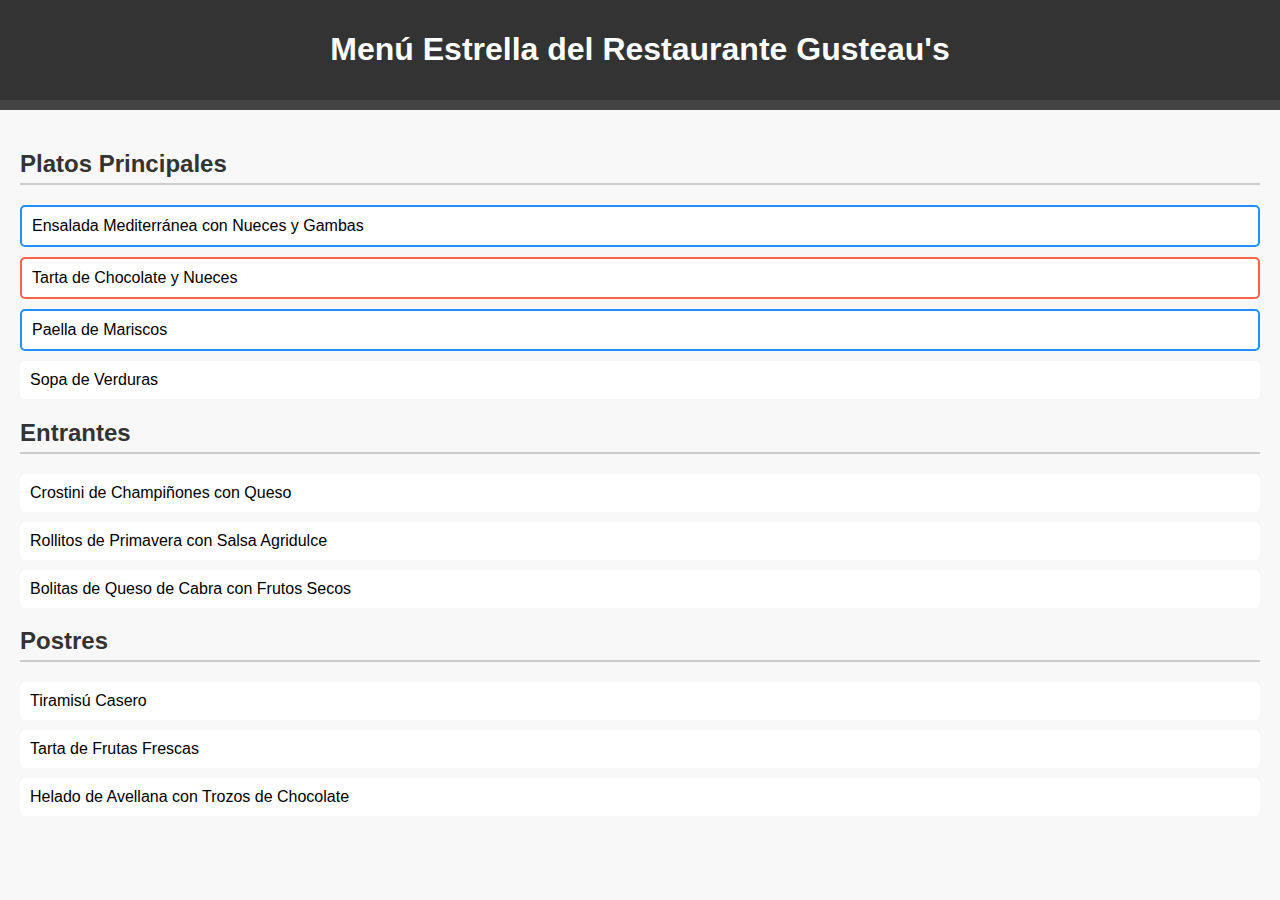
<file: menu.html>
<!DOCTYPE html>
<html lang="es">
<head>
    <meta charset="UTF-8">
    <meta name="viewport" content="width=device-width, initial-scale=1.0">
    <title>Menú Estrella de Gusteau's</title>
    <link rel="stylesheet" href="css/estilosmenu.css">
</head>
<body>
    <header>
        <h1>Menú Estrella del Restaurante Gusteau's</h1>
    </header>

    <nav>
        <!-- Menú de navegación aquí, si es necesario -->
    </nav>

    <main>
        <section class="menu-estrella">
            <h2>Platos Principales</h2>
            <ul>
                <li data-alergenos="nueces mariscos">Ensalada Mediterránea con Nueces y Gambas</li>
                <li data-alergenos="nueces">Tarta de Chocolate y Nueces</li>
                <li data-alergenos="mariscos">Paella de Mariscos</li>
                <li>Sopa de Verduras</li>
                <!-- Más platos aquí -->
            </ul>

            <h2>Entrantes</h2>
            <ul>
                <li data-alergenos="gluten">Crostini de Champiñones con Queso</li>
                <li data-alergenos="lactosa">Rollitos de Primavera con Salsa Agridulce</li>
                <li data-alergenos="frutos secos">Bolitas de Queso de Cabra con Frutos Secos</li>
                <!-- Ítems de entrantes aquí -->
            </ul>

            <h2>Postres</h2>
            <ul>
                <li data-alergenos="lactosa">Tiramisú Casero</li>
                <li data-alergenos="frutas">Tarta de Frutas Frescas</li>
                <li data-alergenos="frutos secos">Helado de Avellana con Trozos de Chocolate</li>
                <!-- Ítems de postres aquí -->
            </ul>
        </section>
    </main>

    <footer>
        <!-- Información del pie de página aquí -->
    </footer>
</body>
</html>
</file>
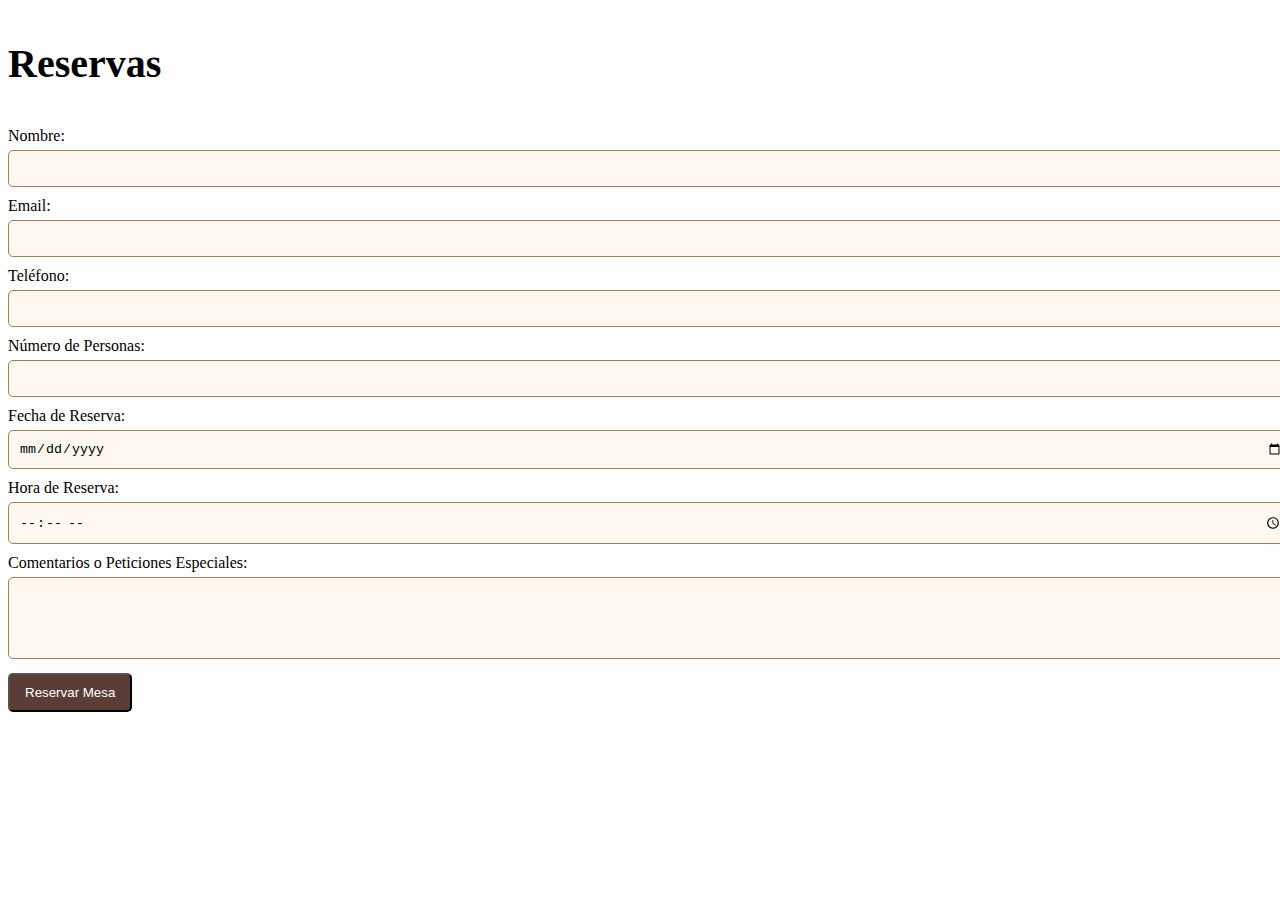
<file: reservas.html>
<!DOCTYPE html>
<html lang="es">
<head>
    <meta charset="utf-8">
    <title>Reservas Restaurante Gusteau's</title>
    <meta name="viewport" content="width=device-width, initial-scale=1">
    <link rel="stylesheet" href="css/estilosreservas.css">
    <link rel="icon" href="imgs/favicon.png" type="image/png">
</head>
<body>
    <div id="contenedor">
        

        <div class="contenido">
            <h3>Reservas</h3>
            <form id="reservaForm" action="#" method="post">
                <label for="nombre">Nombre:</label>
                <input type="text" id="nombre" name="nombre" required>

                <label for="email">Email:</label>
                <input type="email" id="email" name="email" required>

                <label for="telefono">Teléfono:</label>
                <input type="tel" id="telefono" name="telefono" required>

                <label for="numPersonas">Número de Personas:</label>
                <input type="number" id="numPersonas" name="numPersonas" required>

                <label for="fecha">Fecha de Reserva:</label>
                <input type="date" id="fecha" name="fecha" required>

                <label for="hora">Hora de Reserva:</label>
                <input type="time" id="hora" name="hora" required>

                <label for="comentarios">Comentarios o Peticiones Especiales:</label>
                <textarea id="comentarios" name="comentarios" rows="4"></textarea>

                <input type="submit" value="Reservar Mesa">
            </form>
        </div>
        
        
    </div>
</body>
</html>
</file>
<file: css/estilosmenu.css>
body {
    font-family: 'Arial', sans-serif;
    margin: 0;
    padding: 0;
    background-color: #f8f8f8;
}

header {
    background-color: #333;
    color: #fff;
    text-align: center;
    padding: 10px;
}

nav {
    background-color: #444;
    color: #fff;
    padding: 5px;
}

nav a {
    color: #fff;
    text-decoration: none;
    margin-right: 15px;
}

nav a:hover {
    text-decoration: underline;
}

main {
    padding: 20px;
}

.menu-estrella h2 {
    color: #333;
    border-bottom: 2px solid #ccc;
    padding-bottom: 5px;
}

.menu-estrella ul {
    list-style: none;
    padding: 0;
}

.menu-estrella li {
    margin: 10px 0;
    padding: 10px;
    background-color: #fff;
    border-radius: 5px;
    position: relative;
}

.menu-estrella li:hover {
    background-color: #ac8f8f;
}

.menu-estrella li[data-alergenos*="nueces"] {
    border: 2px solid #ff6347; /* Borde rojo para alérgenos de nueces */
}

.menu-estrella li[data-alergenos*="mariscos"] {
    border: 2px solid #1e90ff; /* Borde azul para alérgenos de mariscos */
}

.footer {
    text-align: center;
    padding: 10px;
    background-color: #333;
    color: #fff;
    position: fixed;
    bottom: 0;
    width: 100%;
}
</file>
<file: css/estilosreservas.css>
h3{
    font-family: 'Times New Roman', Times, serif;
    text-decoration-style: solid 6px ;
    text-shadow: rgb(236, 111, 53) 30px;
    font-size: 40px;

}
.contenido form {
    margin-top: 20px;
}

.contenido label {
    font-size: 16px;
    display: block;
    margin-bottom: 5px;
}

.contenido input[type='text'],
.contenido input[type='email'],
.contenido input[type='tel'],
.contenido input[type='number'],
.contenido input[type='date'],
.contenido input[type='time'],
.contenido textarea {
    border: 1px solid #a77e58;
    padding: 10px;
    border-radius: 5px;
    background-color: #fff8f0;
    margin-bottom: 10px;
    width: 100%;
}

.contenido input[type='submit'] {
    background-color: #5a3e36;
    color: #ffffff;
    padding: 10px 15px;
    border-radius: 5px;
    cursor: pointer;
}

.contenido input[type='submit']:hover {
    background-color: #a77e58;
}


@media screen and (max-width: 768px) {
    .contenido form {
        
    }
}
</file>
